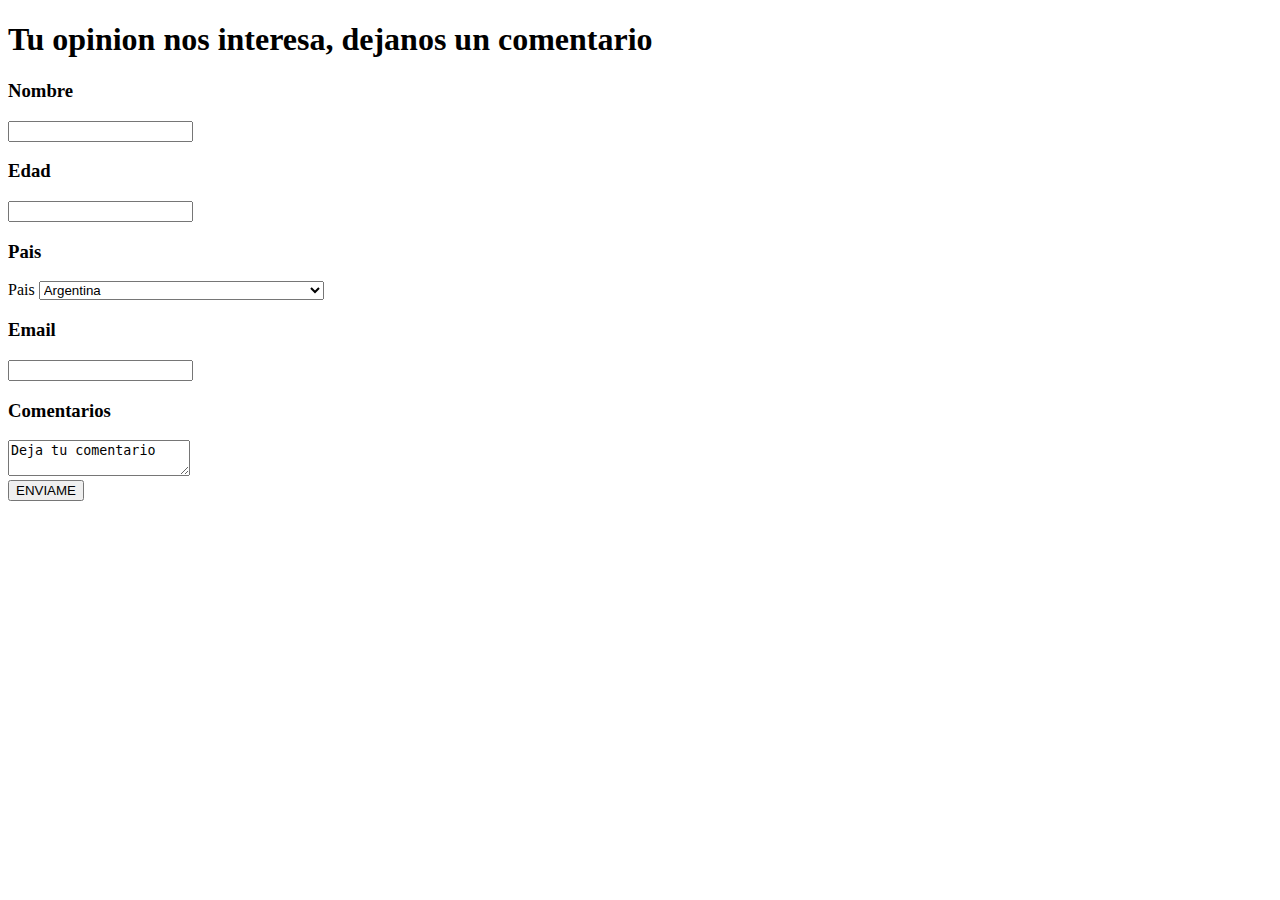
<file: Index5.html>
<!DOCTYPE html>
<html lang="es">
      <head>
<meta charset="UTF-8">
<meta name="Dejame un comentario sobre lo pechocho que es abel pintos " id="Caja de comentarios">
             <title>Caja de comentarios</title>     
      </head>
<body>
<h1>Tu opinion nos interesa, dejanos un comentario</h1>
            <div>
<h3>Nombre</h3>
    <form>
<input type="text" required>
    </form>
            </div>
            <div>
<h3>Edad</h3>
    <form>
<input type="number" required>        
    </form>
            </div>
            <div>
<h3>Pais</h3>
    <form action="" method="GET"> 
<label for="Pais">Pais</label>   
<select name="Pais de origen" id="pais" required>
<option value="Argentina" id="AR">Argentina</option>
<option value="Armenia" id="AM">Armenia</option>
<option value="brasil" id="BR">Brasil</option>
<option value="Paraguay" id="PY">Paraguay</option>
<option value="Afganistán" id="AF">Afganistán</option>
                                <option value="Albania" id="AL">Albania</option>
                                <option value="Alemania" id="DE">Alemania</option>
                                <option value="Andorra" id="AD">Andorra</option>
                                <option value="Angola" id="AO">Angola</option>
                                <option value="Anguila" id="AI">Anguila</option>
                                <option value="Antártida" id="AQ">Antártida</option>
                                <option value="Antigua y Barbuda" id="AG">Antigua y Barbuda</option>
                                <option value="Antillas holandesas" id="AN">Antillas holandesas</option>
                                <option value="Arabia Saudí" id="SA">Arabia Saudí</option>
                                <option value="Argelia" id="DZ">Argelia</option>
                                <option value="Argentina" id="AR">Argentina</option>
                                <option value="Armenia" id="AM">Armenia</option>
                                <option value="Aruba" id="AW">Aruba</option>
                                <option value="Australia" id="AU">Australia</option>
                                <option value="Austria" id="AT">Austria</option>
                                <option value="Azerbaiyán" id="AZ">Azerbaiyán</option>
                                <option value="Bahamas" id="BS">Bahamas</option>
                                <option value="Bahrein" id="BH">Bahrein</option>
                                <option value="Bangladesh" id="BD">Bangladesh</option>
                                <option value="Barbados" id="BB">Barbados</option>
                                <option value="Bélgica" id="BE">Bélgica</option>
                                <option value="Belice" id="BZ">Belice</option>
                                <option value="Benín" id="BJ">Benín</option>
                                <option value="Bermudas" id="BM">Bermudas</option>
                                <option value="Bhután" id="BT">Bhután</option>
                                <option value="Bielorrusia" id="BY">Bielorrusia</option>
                                <option value="Birmania" id="MM">Birmania</option>
                                <option value="Bolivia" id="BO">Bolivia</option>
                                <option value="Bosnia y Herzegovina" id="BA">Bosnia y Herzegovina</option>
                                <option value="Botsuana" id="BW">Botsuana</option>
                                <option value="Brasil" id="BR">Brasil</option>
                                <option value="Brunei" id="BN">Brunei</option>
                                <option value="Bulgaria" id="BG">Bulgaria</option>
                                <option value="Burkina Faso" id="BF">Burkina Faso</option>
                                <option value="Burundi" id="BI">Burundi</option>
                                <option value="Cabo Verde" id="CV">Cabo Verde</option>
                                <option value="Camboya" id="KH">Camboya</option>
                                <option value="Camerún" id="CM">Camerún</option>
                                <option value="Canadá" id="CA">Canadá</option>
                                <option value="Chad" id="TD">Chad</option>
                                <option value="Chile" id="CL">Chile</option>
                                <option value="China" id="CN">China</option>
                                <option value="Chipre" id="CY">Chipre</option>
                                <option value="Ciudad estado del Vaticano" id="VA">Ciudad estado del Vaticano</option>
                                <option value="Colombia" id="CO">Colombia</option>
                                <option value="Comores" id="KM">Comores</option>
                                <option value="Congo" id="CG">Congo</option>
                                <option value="Corea" id="KR">Corea</option>
                                <option value="Corea del Norte" id="KP">Corea del Norte</option>
                                <option value="Costa del Marfíl" id="CI">Costa del Marfíl</option>
                                <option value="Costa Rica" id="CR">Costa Rica</option>
                                <option value="Croacia" id="HR">Croacia</option>
                                <option value="Cuba" id="CU">Cuba</option>
                                <option value="Dinamarca" id="DK">Dinamarca</option>
                                <option value="Djibouri" id="DJ">Djibouri</option>
                                <option value="Dominica" id="DM">Dominica</option>
                                <option value="Ecuador" id="EC">Ecuador</option>
                                <option value="Egipto" id="EG">Egipto</option>
                                <option value="El Salvador" id="SV">El Salvador</option>
                                <option value="Emiratos Arabes Unidos" id="AE">Emiratos Arabes Unidos</option>
                                <option value="Eritrea" id="ER">Eritrea</option>
                                <option value="Eslovaquia" id="SK">Eslovaquia</option>
                                <option value="Eslovenia" id="SI">Eslovenia</option>
                                <option value="España" id="ES">España</option>
                                <option value="Estados Unidos" id="US">Estados Unidos</option>
                                <option value="Estonia" id="EE">Estonia</option>
                                <option value="c" id="ET">Etiopía</option>
                                <option value="Ex-República Yugoslava de Macedonia" id="MK">Ex-República Yugoslava de Macedonia</option>
                                <option value="Filipinas" id="PH">Filipinas</option>
                                <option value="Finlandia" id="FI">Finlandia</option>
                                <option value="Francia" id="FR">Francia</option>
                                <option value="Gabón" id="GA">Gabón</option>
                                <option value="Gambia" id="GM">Gambia</option>
                                <option value="Georgia" id="GE">Georgia</option>
                                <option value="Georgia del Sur y las islas Sandwich del Sur" id="GS">Georgia del Sur y las islas Sandwich del Sur</option>
                                <option value="Ghana" id="GH">Ghana</option>
                                <option value="Gibraltar" id="GI">Gibraltar</option>
                                <option value="Granada" id="GD">Granada</option>
                                <option value="Grecia" id="GR">Grecia</option>
                                <option value="Groenlandia" id="GL">Groenlandia</option>
                                <option value="Guadalupe" id="GP">Guadalupe</option>
                                <option value="Guam" id="GU">Guam</option>
                                <option value="Guatemala" id="GT">Guatemala</option>
                                <option value="Guayana" id="GY">Guayana</option>
                                <option value="Guayana francesa" id="GF">Guayana francesa</option>
                                <option value="Guinea" id="GN">Guinea</option>
                                <option value="Guinea Ecuatorial" id="GQ">Guinea Ecuatorial</option>
                                <option value="Guinea-Bissau" id="GW">Guinea-Bissau</option>
                                <option value="Haití" id="HT">Haití</option>
                                <option value="Holanda" id="NL">Holanda</option>
                                <option value="Honduras" id="HN">Honduras</option>
                                <option value="Hong Kong R. A. E" id="HK">Hong Kong R. A. E</option>
                                <option value="Hungría" id="HU">Hungría</option>
                                <option value="India" id="IN">India</option>
                                <option value="Indonesia" id="ID">Indonesia</option>
                                <option value="Irak" id="IQ">Irak</option>
                                <option value="Irán" id="IR">Irán</option>
                                <option value="Irlanda" id="IE">Irlanda</option>
                                <option value="Isla Bouvet" id="BV">Isla Bouvet</option>
                                <option value="Isla Christmas" id="CX">Isla Christmas</option>
                                <option value="Isla Heard e Islas McDonald" id="HM">Isla Heard e Islas McDonald</option>
                                <option value="Islandia" id="IS">Islandia</option>
                                <option value="Islas Caimán" id="KY">Islas Caimán</option>
                                <option value="Islas Cook" id="CK">Islas Cook</option>
                                <option value="Islas de Cocos o Keeling" id="CC">Islas de Cocos o Keeling</option>
                                <option value="Islas Faroe" id="FO">Islas Faroe</option>
                                <option value="Islas Fiyi" id="FJ">Islas Fiyi</option>
                                <option value="Islas Malvinas Islas Falkland" id="FK">Islas Malvinas Islas Falkland</option>
                                <option value="Islas Marianas del norte" id="MP">Islas Marianas del norte</option>
                                <option value="Islas Marshall" id="MH">Islas Marshall</option>
                                <option value="Islas menores de Estados Unidos" id="UM">Islas menores de Estados Unidos</option>
                                <option value="Islas Palau" id="PW">Islas Palau</option>
                                <option value="Islas Salomón" d="SB">Islas Salomón</option>
                                <option value="Islas Tokelau" id="TK">Islas Tokelau</option>
                                <option value="Islas Turks y Caicos" id="TC">Islas Turks y Caicos</option>
                                <option value="Islas Vírgenes EE.UU." id="VI">Islas Vírgenes EE.UU.</option>
                                <option value="Islas Vírgenes Reino Unido" id="VG">Islas Vírgenes Reino Unido</option>
                                <option value="Israel" id="IL">Israel</option>
                                <option value="Italia" id="IT">Italia</option>
                                <option value="Jamaica" id="JM">Jamaica</option>
                                <option value="Japón" id="JP">Japón</option>
                                <option value="Jordania" id="JO">Jordania</option>
                                <option value="Kazajistán" id="KZ">Kazajistán</option>
                                <option value="Kenia" id="KE">Kenia</option>
                                <option value="Kirguizistán" id="KG">Kirguizistán</option>
                                <option value="Kiribati" id="KI">Kiribati</option>
                                <option value="Kuwait" id="KW">Kuwait</option>
                                <option value="Laos" id="LA">Laos</option>
                                <option value="Lesoto" id="LS">Lesoto</option>
                                <option value="Letonia" id="LV">Letonia</option>
                                <option value="Líbano" id="LB">Líbano</option>
                                <option value="Liberia" id="LR">Liberia</option>
                                <option value="Libia" id="LY">Libia</option>
                                <option value="Liechtenstein" id="LI">Liechtenstein</option>
                                <option value="Lituania" id="LT">Lituania</option>
                                <option value="Luxemburgo" id="LU">Luxemburgo</option>
                                <option value="Macao R. A. E" id="MO">Macao R. A. E</option>
                                <option value="Madagascar" id="MG">Madagascar</option>
                                <option value="Malasia" id="MY">Malasia</option>
                                <option value="Malawi" id="MW">Malawi</option>
                                <option value="Maldivas" id="MV">Maldivas</option>
                                <option value="Malí" id="ML">Malí</option>
                                <option value="Malta" id="MT">Malta</option>
                                <option value="Marruecos" id="MA">Marruecos</option>
                                <option value="Martinica" id="MQ">Martinica</option>
                                <option value="Mauricio" id="MU">Mauricio</option>
                                <option value="Mauritania" id="MR">Mauritania</option>
                                <option value="Mayotte" id="YT">Mayotte</option>
                                <option value="México" id="MX">México</option>
                                <option value="Micronesia" id="FM">Micronesia</option>
                                <option value="Moldavia" id="MD">Moldavia</option>
                                <option value="Mónaco" id="MC">Mónaco</option>
                                <option value="Mongolia" id="MN">Mongolia</option>
                                <option value="Montserrat" id="MS">Montserrat</option>
                                <option value="Mozambique" id="MZ">Mozambique</option>
                                <option value="Namibia" id="NA">Namibia</option>
                                <option value="Nauru" id="NR">Nauru</option>
                                <option value="Nepal" id="NP">Nepal</option>
                                <option value="Nicaragua" id="NI">Nicaragua</option>
                                <option value="Níger" id="NE">Níger</option>
                                <option value="Nigeria" id="NG">Nigeria</option>
                                <option value="Niue" id="NU">Niue</option>
                                <option value="Norfolk" id="NF">Norfolk</option>
                                <option value="Noruega" id="NO">Noruega</option>
                                <option value="Nueva Caledonia" id="NC">Nueva Caledonia</option>
                                <option value="Nueva Zelanda" id="NZ">Nueva Zelanda</option>
                                <option value="Omán" id="OM">Omán</option>
                                <option value="Panamá" id="PA">Panamá</option>
                                <option value="Papua Nueva Guinea" id="PG">Papua Nueva Guinea</option>
                                <option value="Paquistán" id="PK">Paquistán</option>
                                <option value="Paraguay" id="PY">Paraguay</option>
                                <option value="Perú" id="PE">Perú</option>
                                <option value="Pitcairn" id="PN">Pitcairn</option>
                                <option value="Polinesia francesa" id="PF">Polinesia francesa</option>
                                <option value="Polonia" id="PL">Polonia</option>
                                <option value="Portugal" id="PT">Portugal</option>
                                <option value="Puerto Rico" id="PR">Puerto Rico</option>
                                <option value="Qatar" id="QA">Qatar</option>
                                <option value="Reino Unido" id="UK">Reino Unido</option>
                                <option value="República Centroafricana" id="CF">República Centroafricana</option>
                                <option value="República Checa" id="CZ">República Checa</option>
                                <option value="República de Sudáfrica" id="ZA">República de Sudáfrica</option>
                                <option value="República Democrática del Congo Zaire" id="CD">República Democrática del Congo Zaire</option>
                                <option value="República Dominicana" id="DO">República Dominicana</option>
                                <option value="Reunión" id="RE">Reunión</option>
                                <option value="Ruanda" id="RW">Ruanda</option>
                                <option value="Rumania" id="RO">Rumania</option>
                                <option value="Rusia" id="RU">Rusia</option>
                                <option value="Samoa" id="WS">Samoa</option>
                                <option value="Samoa occidental" id="AS">Samoa occidental</option>
                                <option value="San Kitts y Nevis" id="KN">San Kitts y Nevis</option>
                                <option value="San Marino" id="SM">San Marino</option>
                                <option value="San Pierre y Miquelon" id="PM">San Pierre y Miquelon</option>
                                <option value="San Vicente e Islas Granadinas" id="VC">San Vicente e Islas Granadinas</option>
                                <option value="Santa Helena" id="SH">Santa Helena</option>
                                <option value="Santa Lucía" id="LC">Santa Lucía</option>
                                <option value="Santo Tomé y Príncipe" id="ST">Santo Tomé y Príncipe</option>
                                <option value="Senegal" id="SN">Senegal</option>
                                <option value="Serbia y Montenegro" id="YU">Serbia y Montenegro</option>
                                <option value="Sychelles" id="SC">Seychelles</option>
                                <option value="Sierra Leona" id="SL">Sierra Leona</option>
                                <option value="Singapur" id="SG">Singapur</option>
                                <option value="Siria" id="SY">Siria</option>
                                <option value="Somalia" id="SO">Somalia</option>
                                <option value="Sri Lanka" id="LK">Sri Lanka</option>
                                <option value="Suazilandia" id="SZ">Suazilandia</option>
                                <option value="Sudán" id="SD">Sudán</option>
                                <option value="Suecia" id="SE">Suecia</option>
                                <option value="Suiza" id="CH">Suiza</option>
                                <option value="Surinam" id="SR">Surinam</option>
                                <option value="Svalbard" id="SJ">Svalbard</option>
                                <option value="Tailandia" id="TH">Tailandia</option>
                                <option value="Taiwán" id="TW">Taiwán</option>
                                <option value="Tanzania" id="TZ">Tanzania</option>
                                <option value="Tayikistán" id="TJ">Tayikistán</option>
                                <option value="Territorios británicos del océano Indico" id="IO">Territorios británicos del océano Indico</option>
                                <option value="Territorios franceses del sur" id="TF">Territorios franceses del sur</option>
                                <option value="Timor Oriental" id="TP">Timor Oriental</option>
                                <option value="Togo" id="TG">Togo</option>
                                <option value="Tonga" id="TO">Tonga</option>
                                <option value="Trinidad y Tobago" id="TT">Trinidad y Tobago</option>
                                <option value="Túnez" id="TN">Túnez</option>
                                <option value="Turkmenistán" id="TM">Turkmenistán</option>
                                <option value="Turquía" id="TR">Turquía</option>
                                <option value="Tuvalu" id="TV">Tuvalu</option>
                                <option value="Ucrania" id="UA">Ucrania</option>
                                <option value="Uganda" id="UG">Uganda</option>
                                <option value="Uruguay" id="UY">Uruguay</option>
                                <option value="Uzbekistán" id="UZ">Uzbekistán</option>
                                <option value="Vanuatu" id="VU">Vanuatu</option>
                                <option value="Venezuela" id="VE">Venezuela</option>
                                <option value="Vietnam" id="VN">Vietnam</option>
                                <option value="Wallis y Futuna" id="WF">Wallis y Futuna</option>
                                <option value="Yemen" id="YE">Yemen</option>
                                <option value="Zambia" id="ZM">Zambia</option>
                                <option value="Zimbabue" id="ZW">Zimbabue</option>
</select>   
    </form>
            </div>
            <div>
<h3>Email</h3>          
    <form>
<input type="email" required>
    </form>
            </div>
            <div>
<h3>Comentarios</h3>
    <form>
<textarea>Deja tu comentario</textarea>
    </form>
            </div>
            <div>
    <form>
<input type="submit" value="ENVIAME">
    </form>               
            </div>
</body>
</file>
